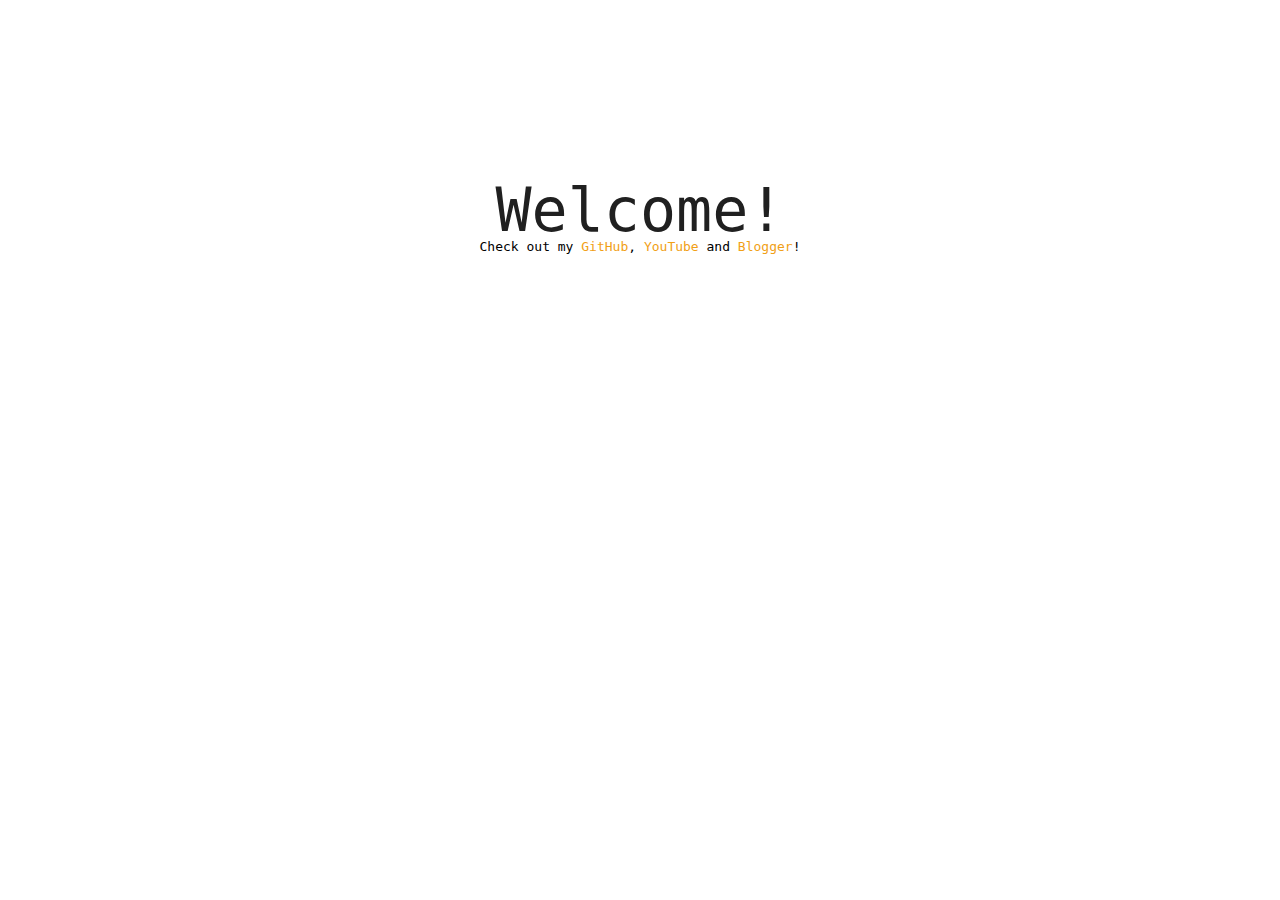
<file: index.html>
<!DOCTYPE html>

<html>

    <head>

        <meta charset = "utf-8"/>

        <!-- HTML5 shiv on Google CDN [http://snipplr.com/view/50498/] -->
        <!--[if IE]>
            <script src="http://html5shiv.googlecode.com/svn/trunk/html5.js"></script>
        <![endif]-->
        

        <meta name = "viewport" content = "width = device-width, initial-scale = 1.0">


        <!-- generated with http://realfavicongenerator.net/ -->
        <link rel="apple-touch-icon" sizes="57x57" href="/assets/favicons/apple-touch-icon-57x57.png">
        <link rel="apple-touch-icon" sizes="60x60" href="/assets/favicons/apple-touch-icon-60x60.png">
        <link rel="apple-touch-icon" sizes="72x72" href="/assets/favicons/apple-touch-icon-72x72.png">
        <link rel="apple-touch-icon" sizes="76x76" href="/assets/favicons/apple-touch-icon-76x76.png">
        <link rel="apple-touch-icon" sizes="114x114" href="/assets/favicons/apple-touch-icon-114x114.png">
        <link rel="apple-touch-icon" sizes="120x120" href="/assets/favicons/apple-touch-icon-120x120.png">
        <link rel="apple-touch-icon" sizes="144x144" href="/assets/favicons/apple-touch-icon-144x144.png">
        <link rel="apple-touch-icon" sizes="152x152" href="/assets/favicons/apple-touch-icon-152x152.png">
        <link rel="apple-touch-icon" sizes="180x180" href="/assets/favicons/apple-touch-icon-180x180.png">
        <link rel="icon" type="image/png" href="/assets/favicons/favicon-32x32.png" sizes="32x32">
        <link rel="icon" type="image/png" href="/assets/favicons/android-chrome-192x192.png" sizes="192x192">
        <link rel="icon" type="image/png" href="/assets/favicons/favicon-96x96.png" sizes="96x96">
        <link rel="icon" type="image/png" href="/assets/favicons/favicon-16x16.png" sizes="16x16">
        <link rel="manifest" href="/assets/favicons/android-chrome-manifest.json">
        <meta name="msapplication-TileColor" content="#ffffff">
        <meta name="msapplication-TileImage" content="/assets/favicons/mstile-144x144.png">
        <meta name="theme-color" content="#ffffff">
        


        <meta name="google-site-verification" content="jdI0fF1h3zCetmiGKYghhUrGAOojFDglstJdqsHGlQs" />
        
        

        <link rel = "stylesheet" href = "style.css">


        <title>electricmango</title>

    </head>

    <body>

        <script type = text/javascript>

            var dtitle = "electricmango";

            var hellos = ["Hello?", "!?", "나좀봐", "asdfasdfasdfasdfasdf"];


            window.onblur = function(){
                document.title = hellos[Math.floor(Math.random()*hellos.length)];
            };

            window.onfocus  = function(){
                document.title = dtitle;
            };

        </script>


        <div id = "welcome">

            <h1 id = "welcomeh" onclick = "welcomehc()">Welcome!</h1>

            <script type = text/javascript>

                var c = 0;


                function welcomehc(){
                    switch(c){
                        case 0: document.getElementById("welcomeh").innerHTML = "안녕하세요!"; ++c; break;
                        case 1: document.getElementById("welcomeh").innerHTML = "你好!"; ++c; break;
                        case 2: document.getElementById("welcomeh").innerHTML = "おはようございます!"; ++c; break;
                        case 3: document.getElementById("welcomeh").innerHTML = "Välkommen!"; ++c; break;
                        case 4: document.getElementById("welcomeh").innerHTML = "Welcome!"; c = 0; break;
                    }
                }

            </script>

            Check out my <a href = "https://github.com/electricmango">GitHub</a>,
            <a href = "http://www.youtube.com/user/newelectricmango">YouTube</a> and
            <a href = "http://electronicmango.blogspot.kr">Blogger</a>!

        </div>

    </body>
    
</html>
</file>
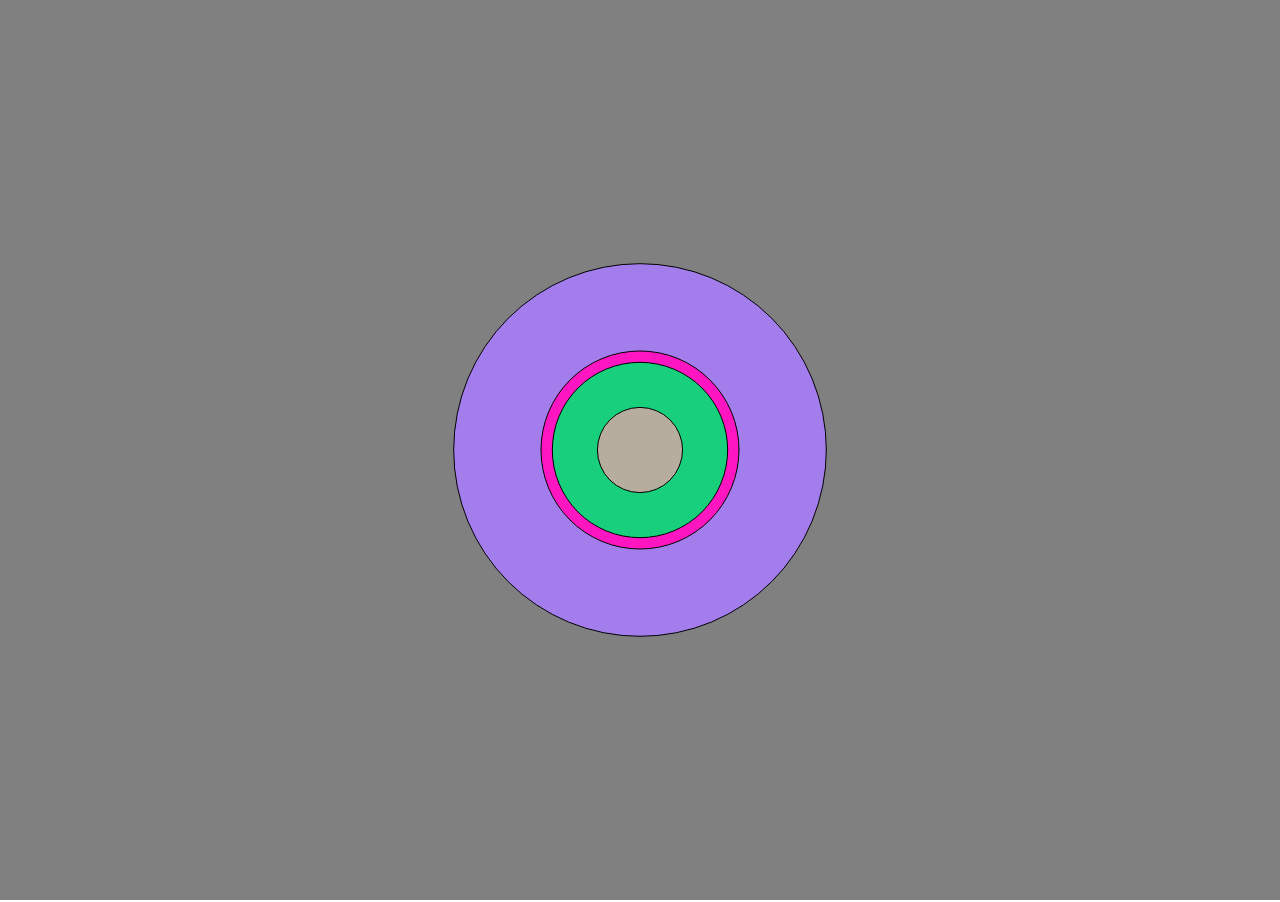
<file: processingjs/sample.iPad/index.html>
<!DOCTYPE html>
<html>
    <head>
        <meta charset="utf-8" />
        <!-- HTML5 shiv on Google CDN [http://snipplr.com/view/50498/] -->
        <!--[if IE]>
         <script src="http://html5shiv.googlecode.com/svn/trunk/html5.js"></script>
        <![endif]-->
        
        <link rel = "stylesheet" href = "../processingjs.css">
        <title>sample</title>
        <script src="../processing.min.js"></script>
    </head>
    <body>
        <canvas data-processing-sources = "sample.pde"></canvas>
    </body>
</html>
</file>
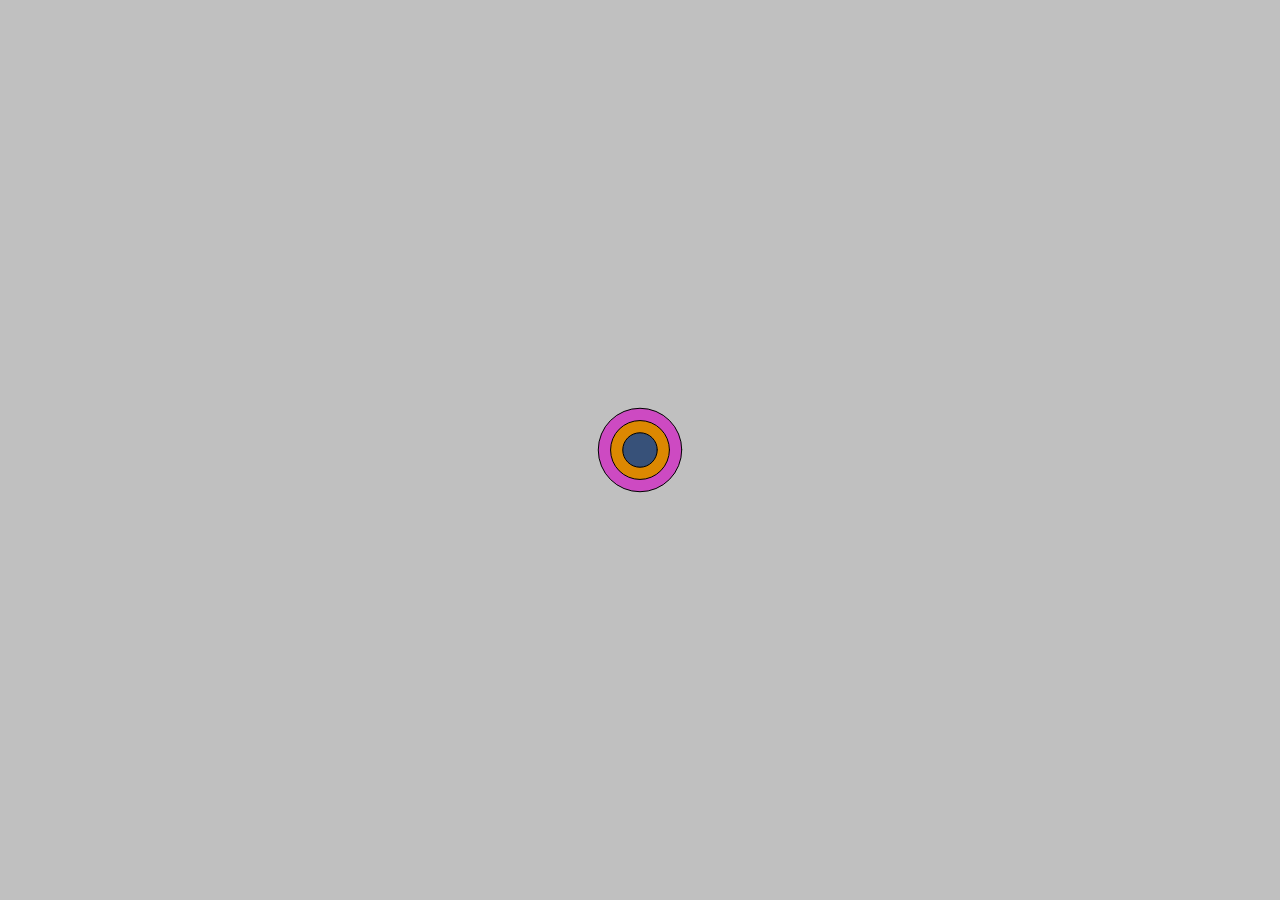
<file: processingjs/sample.iPhone4/index.html>
<!DOCTYPE html>
<html>
    <head>
        <meta charset="utf-8" />
        <!-- HTML5 shiv on Google CDN [http://snipplr.com/view/50498/] -->
        <!--[if IE]>
         <script src="http://html5shiv.googlecode.com/svn/trunk/html5.js"></script>
        <![endif]-->
        
        <link rel = "stylesheet" href = "../processingjs.css">
        <title>Stream</title>
        <script src="../processing.min.js"></script>
    </head>
    <body>
        <canvas data-processing-sources = "sample.pde"></canvas>
    </body>
</html>
</file>
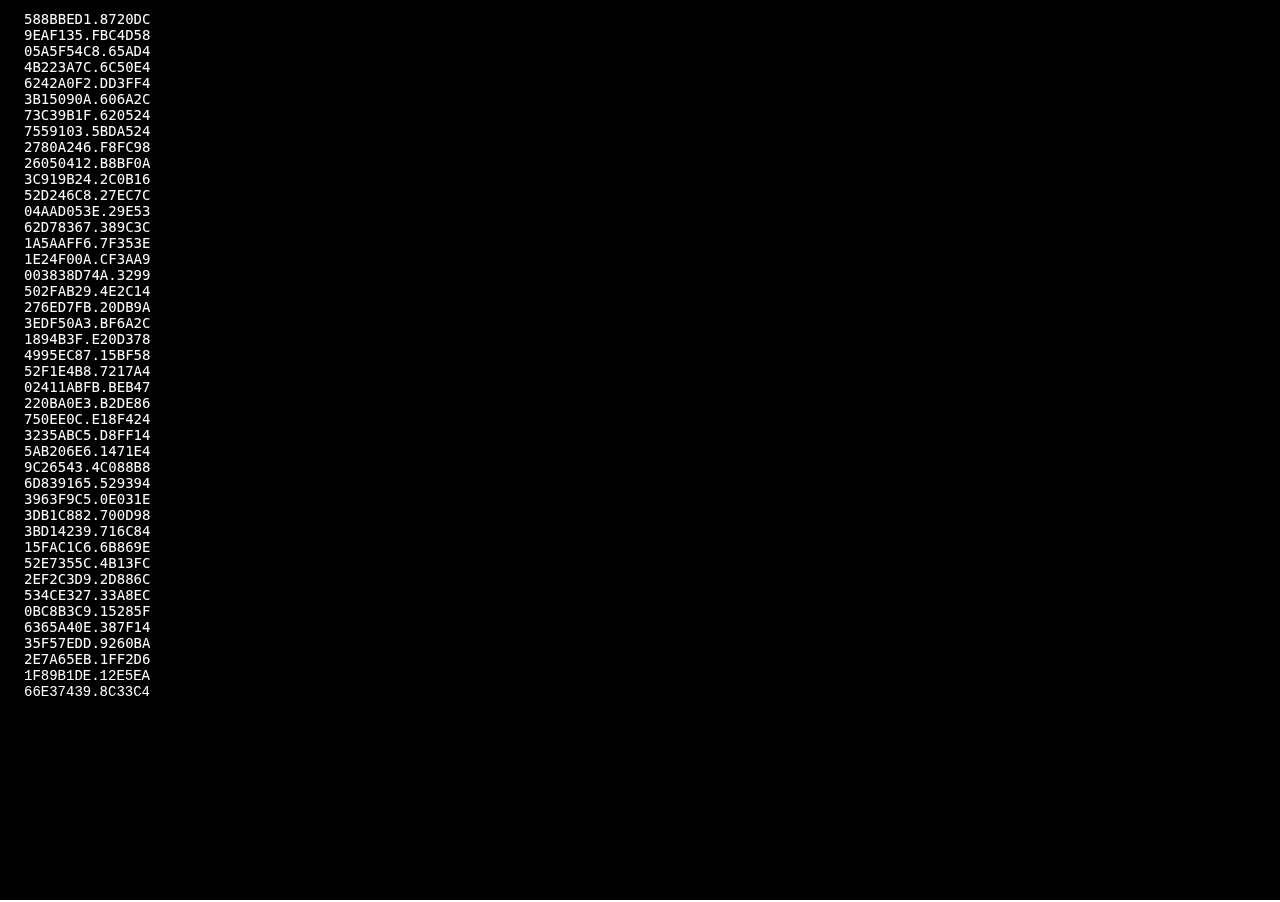
<file: processingjs/Stream/index.html>
<!DOCTYPE html>
<html>
    <head>
        <meta charset="utf-8" />
        <!-- HTML5 shiv on Google CDN [http://snipplr.com/view/50498/] -->
        <!--[if IE]>
            <script src="http://html5shiv.googlecode.com/svn/trunk/html5.js"></script>
        <![endif]-->
        
        <link rel = "stylesheet" href = "../processingjs.css">
        <title>Stream</title>
        <script src="../processing.min.js"></script>
    </head>
    <body>
        <canvas data-processing-sources = "Stream.pde"></canvas>
    </body>
</html>
</file>
<file: style.css>
/* http://meyerweb.com/eric/tools/css/reset/ 
   v2.0 | 20110126
   License: none (public domain)
*/

html, body, div, span, applet, object, iframe,
h1, h2, h3, h4, h5, h6, p, blockquote, pre,
a, abbr, acronym, address, big, cite, code,
del, dfn, em, img, ins, kbd, q, s, samp,
small, strike, strong, sub, sup, tt, var,
b, u, i, center,
dl, dt, dd, ol, ul, li,
fieldset, form, label, legend,
table, caption, tbody, tfoot, thead, tr, th, td,
article, aside, canvas, details, embed, 
figure, figcaption, footer, header, hgroup, 
menu, nav, output, ruby, section, summary,
time, mark, audio, video {
	margin: 0;
	padding: 0;
	border: 0;
	font-size: 100%;
	font: inherit;
	vertical-align: baseline;
}
/* HTML5 display-role reset for older browsers */
article, aside, details, figcaption, figure, 
footer, header, hgroup, menu, nav, section {
	display: block;
}
body {
	line-height: 1;
}
ol, ul {
	list-style: none;
}
blockquote, q {
	quotes: none;
}
blockquote:before, blockquote:after,
q:before, q:after {
	content: '';
	content: none;
}
table {
	border-collapse: collapse;
	border-spacing: 0;
}


body {
    padding-left: 1em;
    padding-right: 1em;
    
    text-align: center;
    font-family: monospace;
}

#welcome {
    margin-top: 10em;
    margin-top: 20vh;
    
    word-wrap: break-word;
}

#welcome a {
    color: #f1a016;
    
    text-decoration: none;
    
    -webkit-transition-property: color; 
    -webkit-transition-duration: 1s, 1s; 
    -webkit-transition-timing-function: linear, ease-in;
} #welcome a:hover {
     color: #f45017;
}
h1 {
    font-size: 60px;
    
    color: #202020;
    
    text-decoration: none;
    text-align: center;
}
</file>
<file: processingjs/processingjs.css>
/* http://meyerweb.com/eric/tools/css/reset/ 
   v2.0 | 20110126
   License: none (public domain)
*/

html, body, div, span, applet, object, iframe,
h1, h2, h3, h4, h5, h6, p, blockquote, pre,
a, abbr, acronym, address, big, cite, code,
del, dfn, em, img, ins, kbd, q, s, samp,
small, strike, strong, sub, sup, tt, var,
b, u, i, center,
dl, dt, dd, ol, ul, li,
fieldset, form, label, legend,
table, caption, tbody, tfoot, thead, tr, th, td,
article, aside, canvas, details, embed, 
figure, figcaption, footer, header, hgroup, 
menu, nav, output, ruby, section, summary,
time, mark, audio, video {
	margin: 0;
	padding: 0;
	border: 0;
	font-size: 100%;
	font: inherit;
	vertical-align: baseline;
}
/* HTML5 display-role reset for older browsers */
article, aside, details, figcaption, figure, 
footer, header, hgroup, menu, nav, section {
	display: block;
}
body {
	line-height: 1;
}
ol, ul {
	list-style: none;
}
blockquote, q {
	quotes: none;
}
blockquote:before, blockquote:after,
q:before, q:after {
	content: '';
	content: none;
}
table {
	border-collapse: collapse;
	border-spacing: 0;
}

body {
    padding-left: 1em;
    padding-right: 1em;
    
    text-align: center;
    font-family: monospace;
}

body {
    padding: 0;
    margin: 0;
}
</file>
